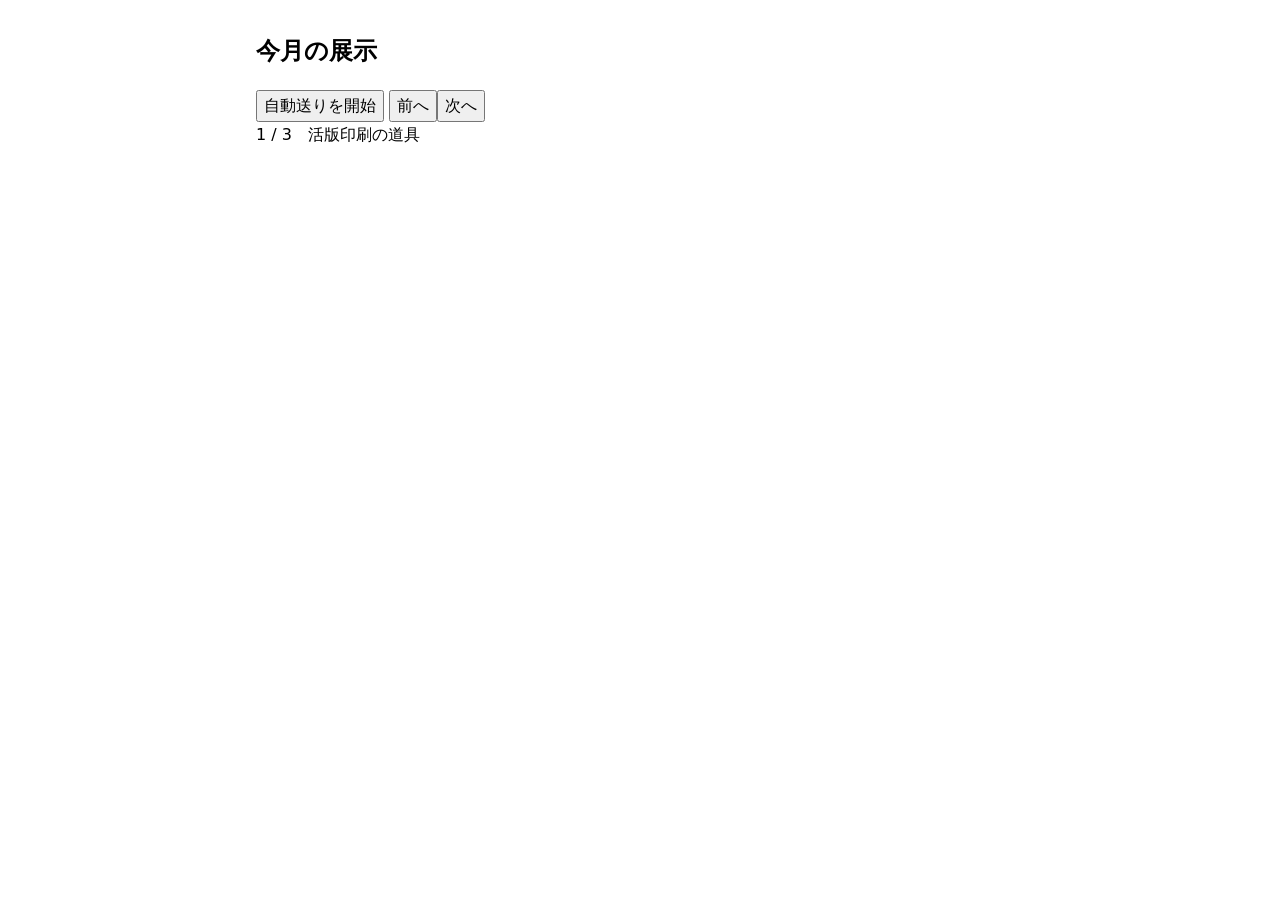
<file: .agents/skills/anything-frontend-art-direction/templates/carousel.html>
<!doctype html>
<html lang="ja">
<meta charset="utf-8">
<meta name="viewport" content="width=device-width, initial-scale=1">
<title>展示のお知らせ</title>
<style>
:root { font-family: system-ui, sans-serif; line-height: 1.6; }
body { max-inline-size: 48rem; margin: 2rem auto; padding-inline: 1rem; }
button, select, input { font: inherit; }
:focus-visible { outline: 3px solid currentColor; outline-offset: 3px; }

</style>
<body>
<section aria-label="分室の展示" aria-roledescription="カルーセル">
  <h1>今月の展示</h1>
  <button id="rotation">自動送りを開始</button>
  <button id="back">前へ</button><button id="forward">次へ</button>
  <div id="slide" aria-live="polite" aria-atomic="true"></div>
</section>
<script>
const topics = ['活版印刷の道具', '地図の描き方', '紙の見本帳'];
const area = document.querySelector('section');
const slide = document.querySelector('#slide');
const rotation = document.querySelector('#rotation');
const reduced = matchMedia('(prefers-reduced-motion: reduce)');
let position = 0;
let timer;
let waitingForExit = false;
function show(delta) {
  position = (position + delta + topics.length) % topics.length;
  slide.textContent = (position + 1) + ' / ' + topics.length + '　' + topics[position];
}
function stop() {
  clearInterval(timer);
  timer = undefined;
  waitingForExit = false;
  rotation.textContent = '自動送りを開始';
  slide.setAttribute('aria-live', 'polite');
}
function updatePreference() { stop(); rotation.disabled = reduced.matches; }
let stopOnClick = false;
rotation.addEventListener('pointerdown', () => { stopOnClick = timer !== undefined || waitingForExit; });
rotation.addEventListener('pointercancel', () => { stopOnClick = false; });
rotation.addEventListener('click', event => {
  const wasRunning = event.detail > 0 && stopOnClick;
  stopOnClick = false;
  if (timer !== undefined || waitingForExit || wasRunning) { stop(); return; }
  if (reduced.matches) return;
  if (area.matches(':hover')) {
    waitingForExit = true;
    rotation.textContent = '自動送りの開始を取り消す';
    return;
  }
  run();
});
function run() {
  waitingForExit = false;
  slide.setAttribute('aria-live', 'off');
  rotation.textContent = '自動送りを停止';
  timer = setInterval(() => show(1), 6000);
}
area.addEventListener('focusin', stop);
area.addEventListener('mouseenter', stop);
area.addEventListener('mouseleave', () => { if (waitingForExit && !reduced.matches) run(); });
reduced.addEventListener('change', updatePreference);
for (const [id, delta] of [['back', -1], ['forward', 1]]) {
  document.getElementById(id).addEventListener('click', () => { stop(); show(delta); });
}
updatePreference();
show(0);
</script>
</body>
</html>
</file>
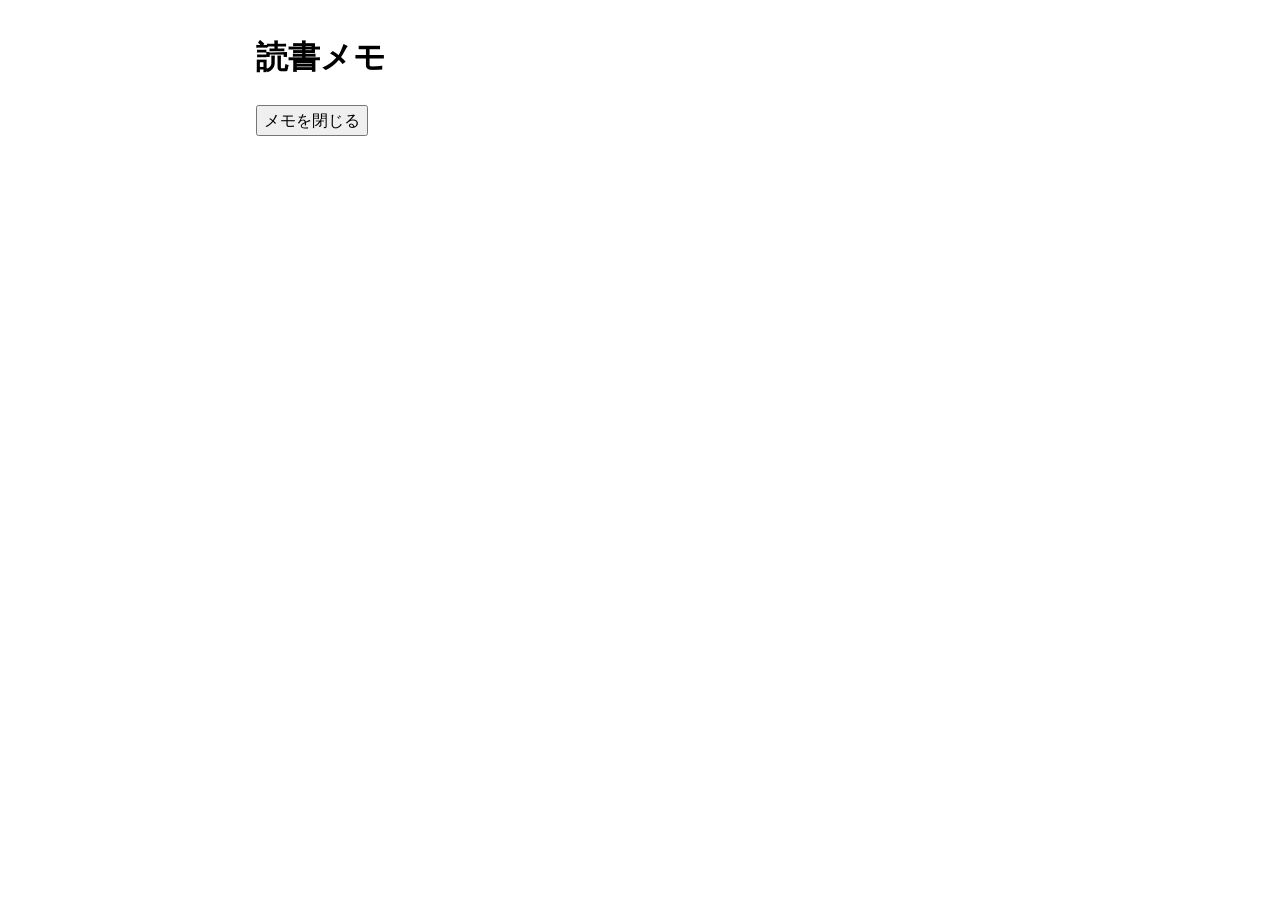
<file: .agents/skills/anything-frontend-art-direction/templates/dialog.html>
<!doctype html>
<html lang="ja">
<meta charset="utf-8">
<meta name="viewport" content="width=device-width, initial-scale=1">
<title>確認ダイアログ</title>
<style>
:root { font-family: system-ui, sans-serif; line-height: 1.6; }
body { max-inline-size: 48rem; margin: 2rem auto; padding-inline: 1rem; }
button, select, input { font: inherit; }
:focus-visible { outline: 3px solid currentColor; outline-offset: 3px; }
dialog::backdrop { background: rgb(20 26 36 / 60%); }
</style>
<body>
<h1>読書メモ</h1>
<button id="review" type="button">メモを閉じる</button>
<dialog id="decision" aria-labelledby="question">
  <h2 id="question">編集を終了しますか？</h2>
  <form method="dialog">
    <button value="stay" autofocus>編集を続ける</button>
    <button value="leave">終了する</button>
  </form>
</dialog>
<p role="status" id="outcome"></p>
<script>
const launch = document.querySelector('#review');
const box = document.querySelector('#decision');
launch.addEventListener('click', () => {
  box.returnValue = '';
  box.showModal();
});
box.addEventListener('close', () => {
  document.querySelector('#outcome').textContent =
    box.returnValue === 'leave' ? '編集を終了しました。' : '編集中です。';
});
</script>
</body>
</html>
</file>
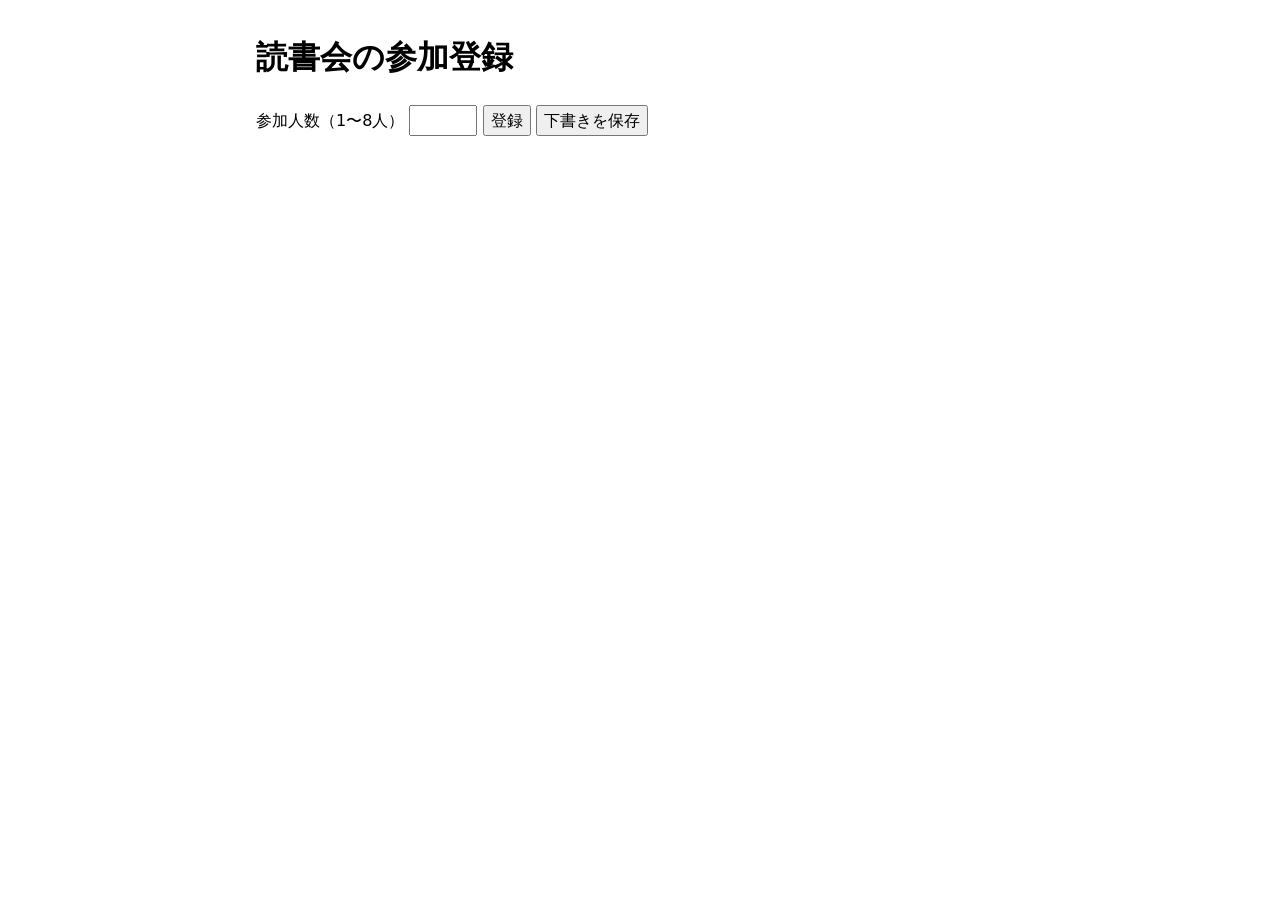
<file: .agents/skills/anything-frontend-art-direction/templates/form.html>
<!doctype html>
<html lang="ja">
<meta charset="utf-8">
<meta name="viewport" content="width=device-width, initial-scale=1">
<title>参加人数の登録</title>
<style>
:root { font-family: system-ui, sans-serif; line-height: 1.6; }
body { max-inline-size: 48rem; margin: 2rem auto; padding-inline: 1rem; }
button, select, input { font: inherit; }
:focus-visible { outline: 3px solid currentColor; outline-offset: 3px; }

</style>
<body>
<h1>読書会の参加登録</h1>
<form id="booking">
  <label for="people">参加人数（1〜8人）</label>
  <input id="people" name="people" type="number" min="1" max="8" required>
  <button name="intent" value="book">登録</button>
  <button name="intent" value="draft" formnovalidate>下書きを保存</button>
</form>
<p id="receipt" role="status"></p>
<script>
const booking = document.querySelector('#booking');
booking.addEventListener('submit', (event) => {
  event.preventDefault();
  const draft = event.submitter?.value === 'draft';
  const count = booking.elements.namedItem('people').value;
  document.querySelector('#receipt').textContent = draft
    ? '下書きを受け付けました。'
    : count + '人の登録を受け付けました。';
});
</script>
</body>
</html>
</file>
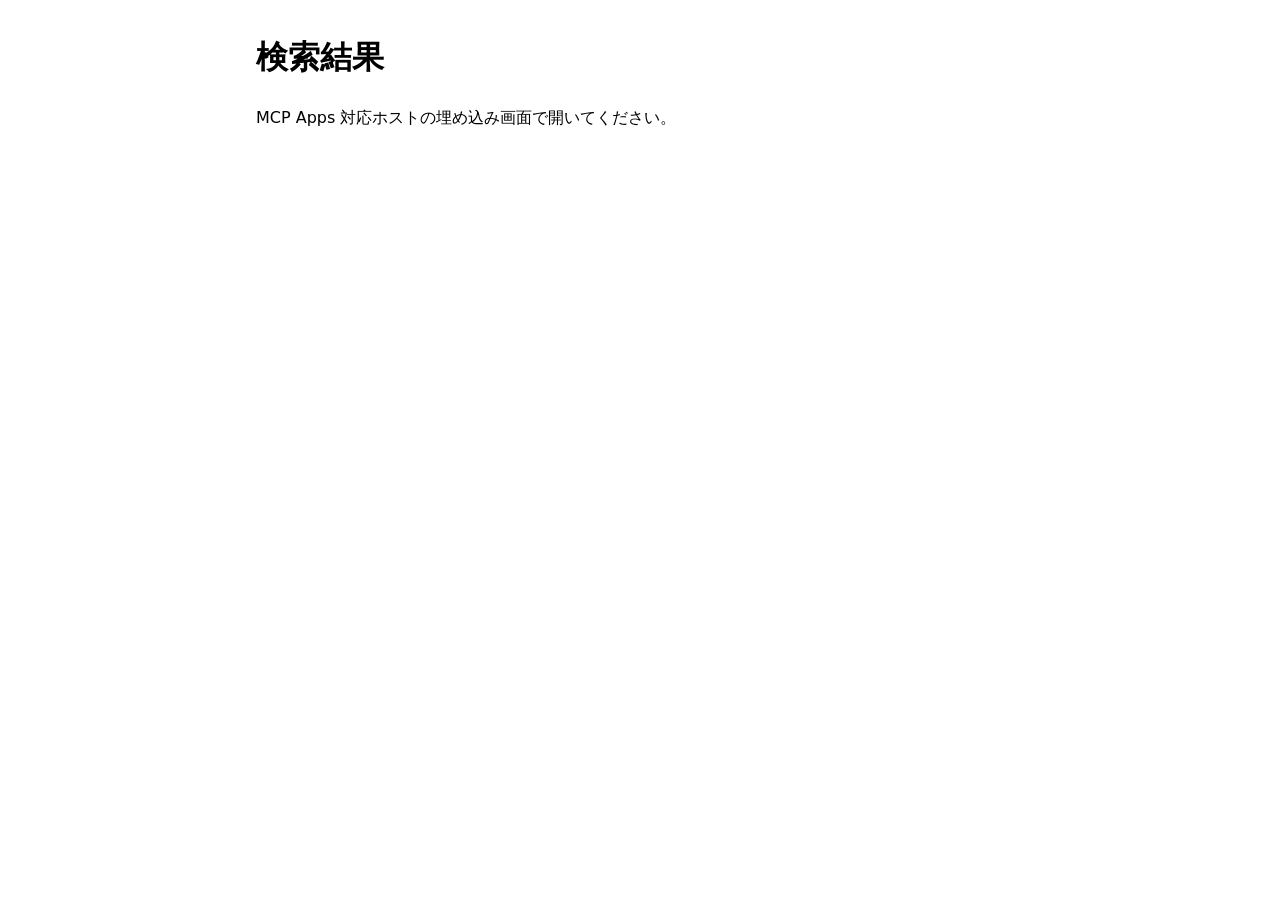
<file: .agents/skills/anything-frontend-art-direction/templates/mcp-summary.html>
<!doctype html>
<html lang="ja">
<meta charset="utf-8">
<meta name="viewport" content="width=device-width, initial-scale=1">
<title>ツールから届いた件数</title>
<style>
:root { font-family: system-ui, sans-serif; line-height: 1.6; }
body { max-inline-size: 48rem; margin: 2rem auto; padding-inline: 1rem; }
button, select, input { font: inherit; }
:focus-visible { outline: 3px solid currentColor; outline-offset: 3px; }

</style>
<body>
<h1>検索結果</h1>
<p id="summary" role="status">ツール結果を待っています。</p>
<script>
const panel = document.querySelector('#summary');
function start() {
  if (window.parent === window) {
    panel.textContent = 'MCP Apps 対応ホストの埋め込み画面で開いてください。';
    return;
  }
  const peer = window.parent;
  const version = '2026-01-26';
  const handshakeId = 'count-view-init';
  let ready = false;
  let peerOrigin;
  const timeout = setTimeout(() => {
    window.removeEventListener('message', receive);
    panel.textContent = 'ホストから応答がありません。';
  }, 10000);
  function receive(event) {
    const message = event.data;
    if (event.source !== peer || message?.jsonrpc !== '2.0') return;
    if (!ready) {
      if (message.id !== handshakeId) return;
      clearTimeout(timeout);
      if (message.error || message.result?.protocolVersion !== version) {
        window.removeEventListener('message', receive);
        panel.textContent = 'ホストと表示方式を合意できませんでした。';
        return;
      }
      ready = true;
      peerOrigin = event.origin;
      peer.postMessage({ jsonrpc: '2.0', method: 'ui/notifications/initialized', params: {} },
        peerOrigin === 'null' ? '*' : peerOrigin);
      return;
    }
    if (event.origin !== peerOrigin) return;
    if (message.method === 'ui/notifications/tool-cancelled') {
      panel.textContent = '検索を中止しました。';
      return;
    }
    if (message.method !== 'ui/notifications/tool-result') return;
    const count = message.params?.structuredContent?.count;
    panel.textContent = !message.params?.isError && Number.isSafeInteger(count) && count >= 0
      ? '見つかった資料は ' + count + ' 件です。'
      : '件数を確認できませんでした。';
  }
  window.addEventListener('message', receive);
  peer.postMessage({
    jsonrpc: '2.0', method: 'ui/initialize', id: handshakeId,
    params: { appCapabilities: {}, protocolVersion: version, appInfo: { name: 'result-count', version: '1.0.0' } }
  }, '*');
}
start();
</script>
</body>
</html>
</file>
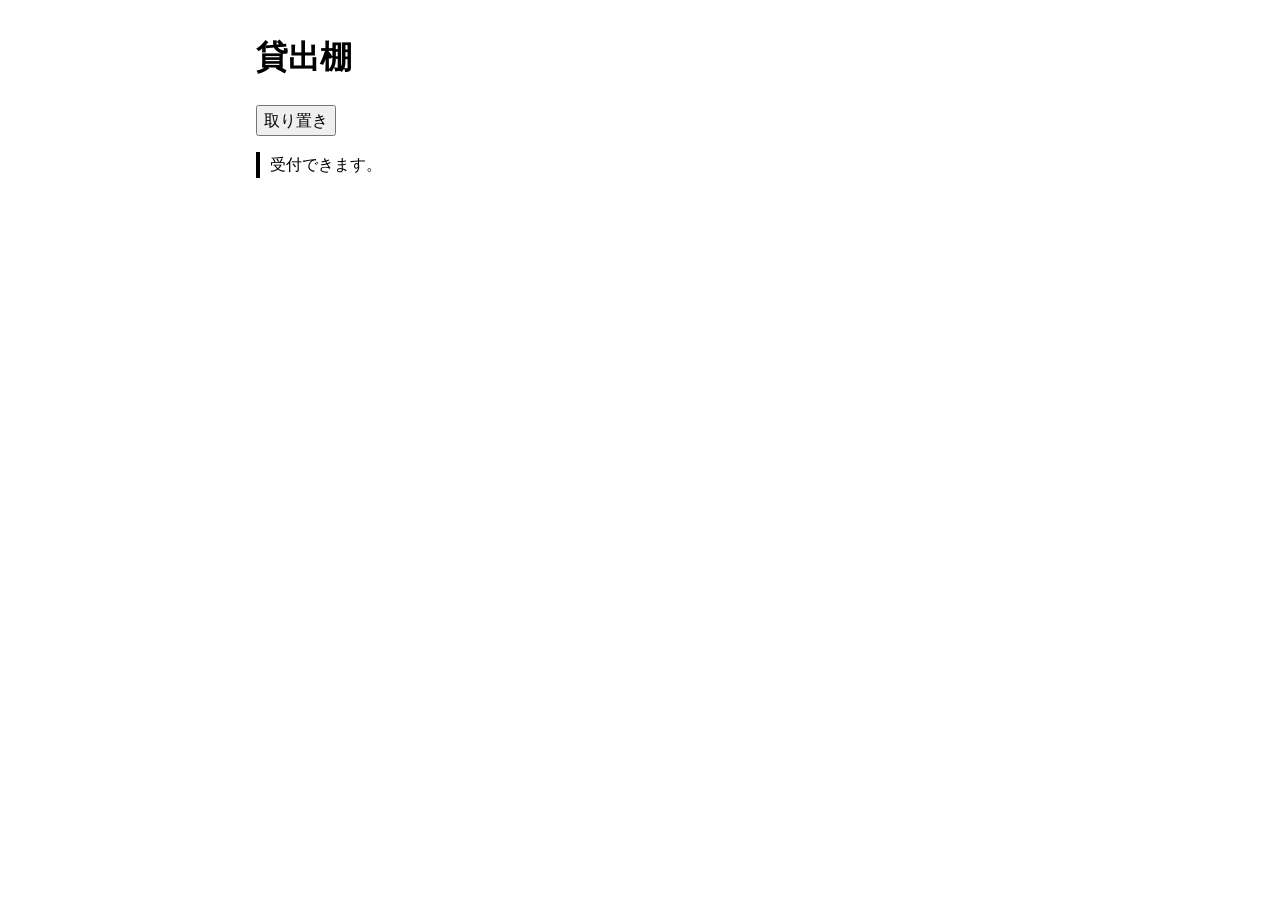
<file: .agents/skills/anything-frontend-art-direction/templates/motion.html>
<!doctype html>
<html lang="ja">
<meta charset="utf-8">
<meta name="viewport" content="width=device-width, initial-scale=1">
<title>状態の変化を伝える</title>
<style>
:root { font-family: system-ui, sans-serif; line-height: 1.6; }
body { max-inline-size: 48rem; margin: 2rem auto; padding-inline: 1rem; }
button, select, input { font: inherit; }
:focus-visible { outline: 3px solid currentColor; outline-offset: 3px; }
#shelf { border-inline-start: .25rem solid; padding-inline-start: .6rem; }
@media (prefers-reduced-motion: no-preference) {
  #shelf { transition: transform 160ms ease-out; }
  #shelf.held { transform: translateX(.3rem); }
}
</style>
<body>
<h1>貸出棚</h1>
<button id="hold" aria-pressed="false">取り置き</button>
<p id="shelf" role="status">受付できます。</p>
<script>
const hold = document.querySelector('#hold');
const shelf = document.querySelector('#shelf');
hold.addEventListener('click', () => {
  const active = hold.getAttribute('aria-pressed') === 'false';
  hold.setAttribute('aria-pressed', String(active));
  shelf.classList.toggle('held', active);
  shelf.textContent = active ? '取り置き中です。' : '受付できます。';
});
</script>
</body>
</html>
</file>
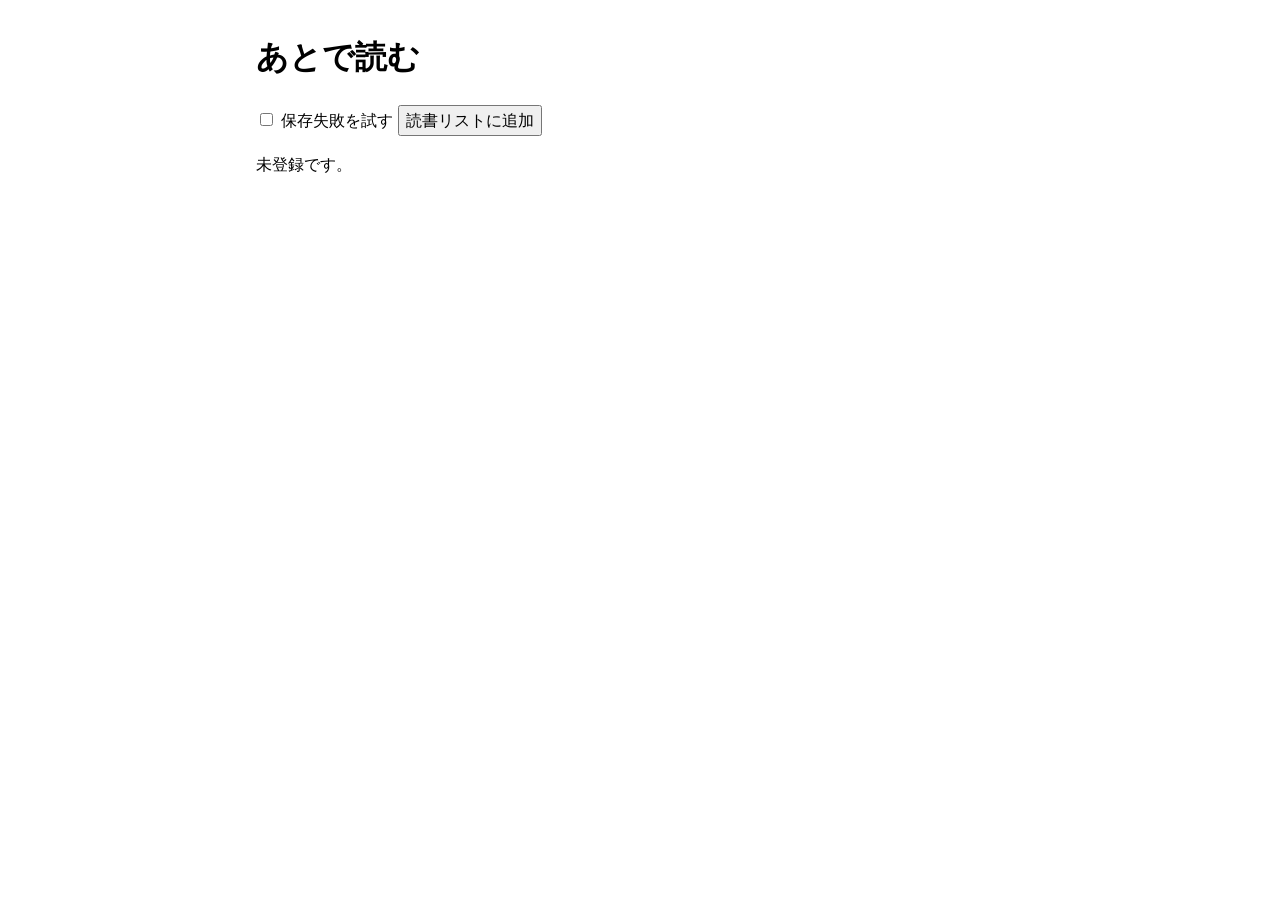
<file: .agents/skills/anything-frontend-art-direction/templates/optimistic.html>
<!doctype html>
<html lang="ja">
<meta charset="utf-8">
<meta name="viewport" content="width=device-width, initial-scale=1">
<title>取り消し可能な先行表示</title>
<style>
:root { font-family: system-ui, sans-serif; line-height: 1.6; }
body { max-inline-size: 48rem; margin: 2rem auto; padding-inline: 1rem; }
button, select, input { font: inherit; }
:focus-visible { outline: 3px solid currentColor; outline-offset: 3px; }

</style>
<body>
<h1>あとで読む</h1>
<label><input type="checkbox" id="offline"> 保存失敗を試す</label>
<button id="mark" aria-pressed="false">読書リストに追加</button>
<p id="result" role="status">未登録です。</p>
<script>
const mark = document.querySelector('#mark');
const result = document.querySelector('#result');
let committed = false;
function render(value) {
  mark.setAttribute('aria-pressed', String(value));
}
function save(desired, fail) {
  return new Promise((resolve, reject) => setTimeout(() => {
    if (fail) reject(new Error('保存失敗'));
    else resolve(desired);
  }, 250));
}
mark.addEventListener('click', async () => {
  if (mark.getAttribute('aria-disabled') === 'true') return;
  const desired = !committed;
  mark.setAttribute('aria-disabled', 'true');
  render(desired);
  result.textContent = '保存しています。';
  try {
    committed = await save(desired, document.querySelector('#offline').checked);
    result.textContent = committed ? '登録しました。' : '登録を解除しました。';
  } catch {
    render(committed);
    result.textContent = '保存に失敗しました。元の状態に戻しました。';
  } finally { mark.removeAttribute('aria-disabled'); }
});
</script>
</body>
</html>
</file>
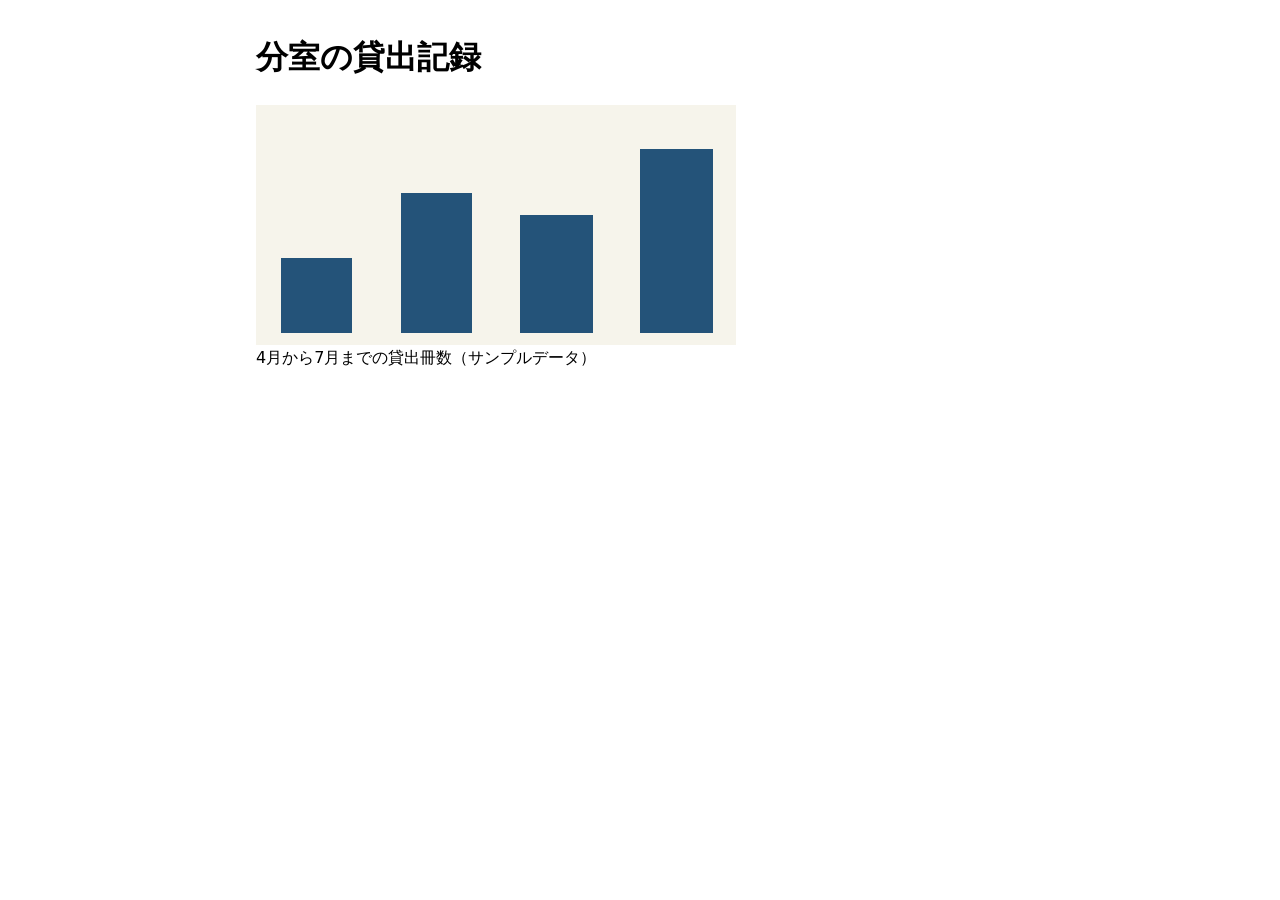
<file: .agents/skills/anything-frontend-art-direction/templates/responsive-image.html>
<!doctype html>
<html lang="ja">
<meta charset="utf-8">
<meta name="viewport" content="width=device-width, initial-scale=1">
<title>貸出数の推移</title>
<style>
:root { font-family: system-ui, sans-serif; line-height: 1.6; }
body { max-inline-size: 48rem; margin: 2rem auto; padding-inline: 1rem; }
button, select, input { font: inherit; }
:focus-visible { outline: 3px solid currentColor; outline-offset: 3px; }
figure { margin: 0; } img { display: block; width: min(100%, 480px); height: auto; }
</style>
<body>
<h1>分室の貸出記録</h1>
<figure>
  <img src="assets/circulation-240.png"
       srcset="assets/circulation-240.png 240w, assets/circulation-480.png 480w"
       sizes="(max-width: 512px) calc(100vw - 2rem), 480px"
       width="480" height="240" alt="4月4冊、5月7冊、6月6冊、7月9冊。">
  <figcaption>4月から7月までの貸出冊数（サンプルデータ）</figcaption>
</figure>
</body>
</html>
</file>
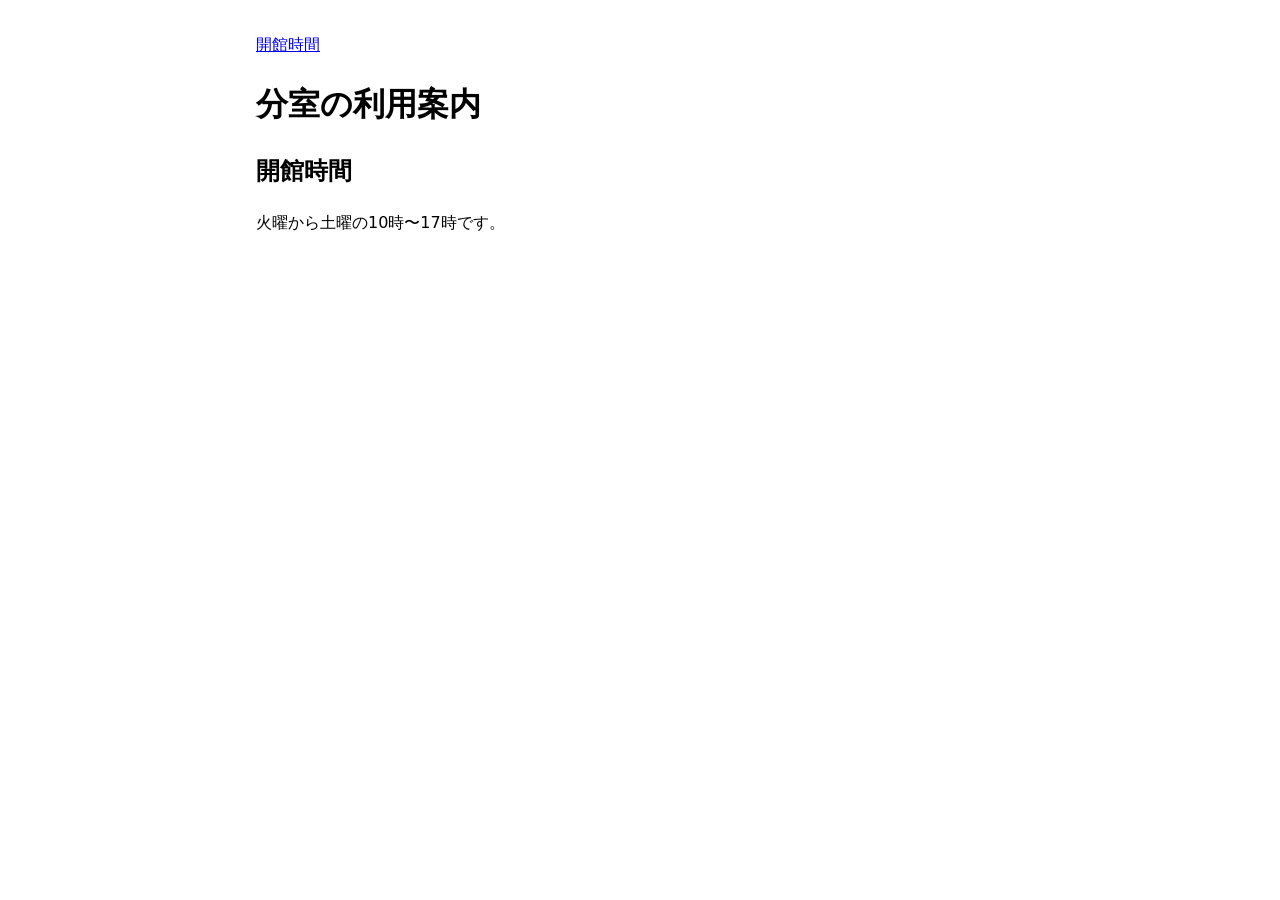
<file: .agents/skills/anything-frontend-art-direction/templates/skip-link.html>
<!doctype html>
<html lang="ja">
<meta charset="utf-8">
<meta name="viewport" content="width=device-width, initial-scale=1">
<title>本文への移動</title>
<style>
:root { font-family: system-ui, sans-serif; line-height: 1.6; }
body { max-inline-size: 48rem; margin: 2rem auto; padding-inline: 1rem; }
button, select, input { font: inherit; }
:focus-visible { outline: 3px solid currentColor; outline-offset: 3px; }
.skip { position: absolute; inset: .5rem auto auto .5rem; background: Canvas; color: CanvasText; padding: .4rem; }
.skip:not(:focus) { clip-path: inset(50%); inline-size: 1px; block-size: 1px; overflow: hidden; }
</style>
<body>
<a class="skip" href="#article">本文へ移動</a>
<header><nav aria-label="目次"><a href="#hours">開館時間</a></nav></header>
<main id="article" tabindex="-1">
  <h1>分室の利用案内</h1>
  <h2 id="hours">開館時間</h2><p>火曜から土曜の10時〜17時です。</p>
</main>
</body>
</html>
</file>
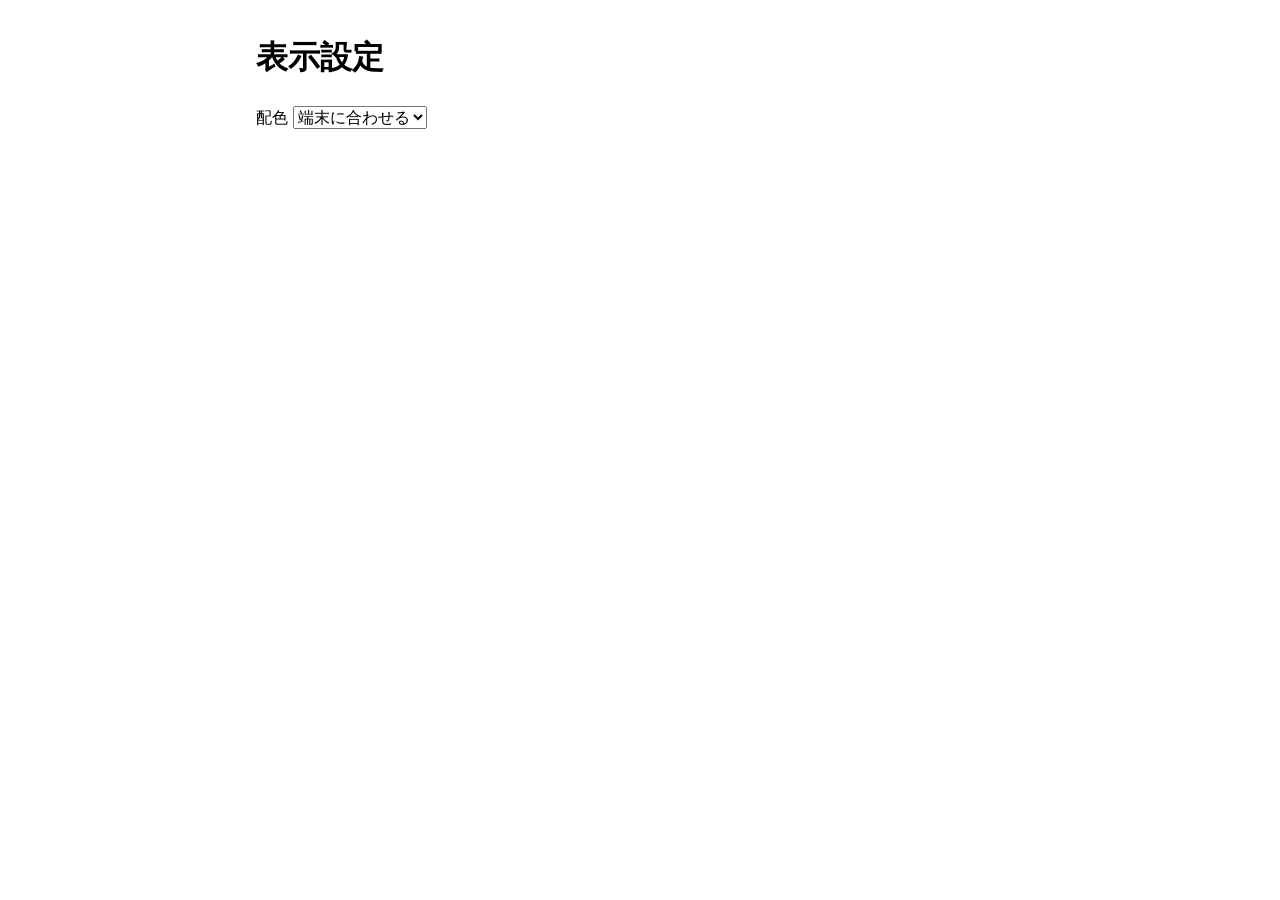
<file: .agents/skills/anything-frontend-art-direction/templates/theme.html>
<!doctype html>
<html lang="ja">
<meta charset="utf-8">
<meta name="viewport" content="width=device-width, initial-scale=1">
<title>配色の選択</title>
<style>
:root { font-family: system-ui, sans-serif; line-height: 1.6; }
body { max-inline-size: 48rem; margin: 2rem auto; padding-inline: 1rem; }
button, select, input { font: inherit; }
:focus-visible { outline: 3px solid currentColor; outline-offset: 3px; }
:root { color-scheme: light dark; background: Canvas; color: CanvasText; }
</style>
<body>
<h1>表示設定</h1>
<label for="palette">配色</label>
<select id="palette"><option value="normal">端末に合わせる</option>
  <option value="light">ライト</option><option value="dark">ダーク</option></select>
<script>
const palette = document.querySelector('#palette');
palette.addEventListener('change', () => {
  const style = document.documentElement.style;
  if (palette.value === 'normal') style.removeProperty('color-scheme');
  else style.colorScheme = palette.value;
});
</script>
</body>
</html>
</file>
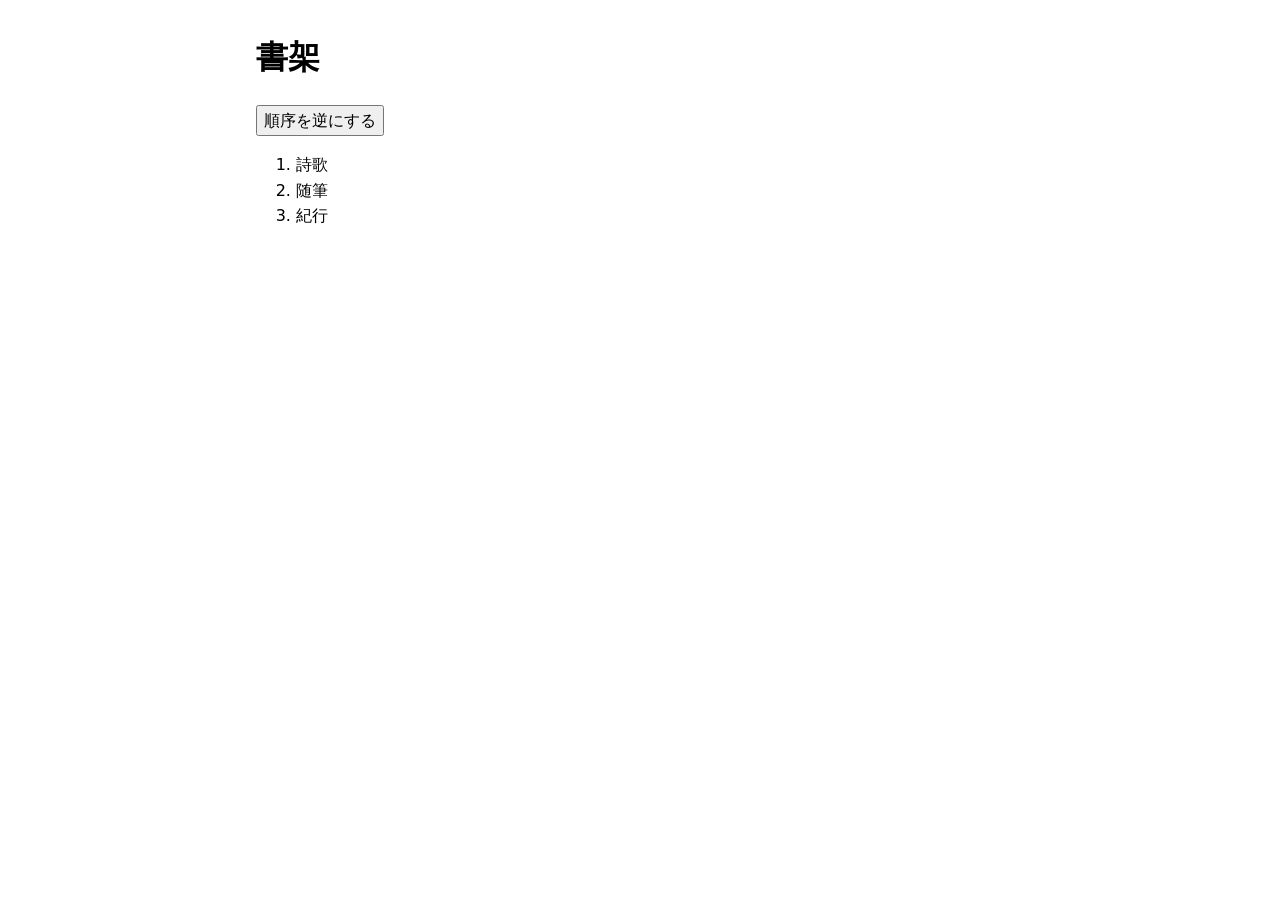
<file: .agents/skills/anything-frontend-art-direction/templates/view-transition.html>
<!doctype html>
<html lang="ja">
<meta charset="utf-8">
<meta name="viewport" content="width=device-width, initial-scale=1">
<title>一覧の並べ替え</title>
<style>
:root { font-family: system-ui, sans-serif; line-height: 1.6; }
body { max-inline-size: 48rem; margin: 2rem auto; padding-inline: 1rem; }
button, select, input { font: inherit; }
:focus-visible { outline: 3px solid currentColor; outline-offset: 3px; }

</style>
<body>
<h1>書架</h1>
<button id="reverse">順序を逆にする</button>
<ol id="shelves"><li>詩歌</li><li>随筆</li><li>紀行</li></ol>
<script>
const order = document.querySelector('#shelves');
const reverse = document.querySelector('#reverse');
const preference = matchMedia('(prefers-reduced-motion: reduce)');
reverse.addEventListener('click', async () => {
  if (reverse.getAttribute('aria-disabled') === 'true') return;
  const reorder = () => order.replaceChildren(...Array.from(order.children).reverse());
  if (preference.matches || typeof document.startViewTransition !== 'function') {
    reorder();
    return;
  }
  reverse.setAttribute('aria-disabled', 'true');
  try { await document.startViewTransition(reorder).finished; }
  finally { reverse.removeAttribute('aria-disabled'); }
});
</script>
</body>
</html>
</file>
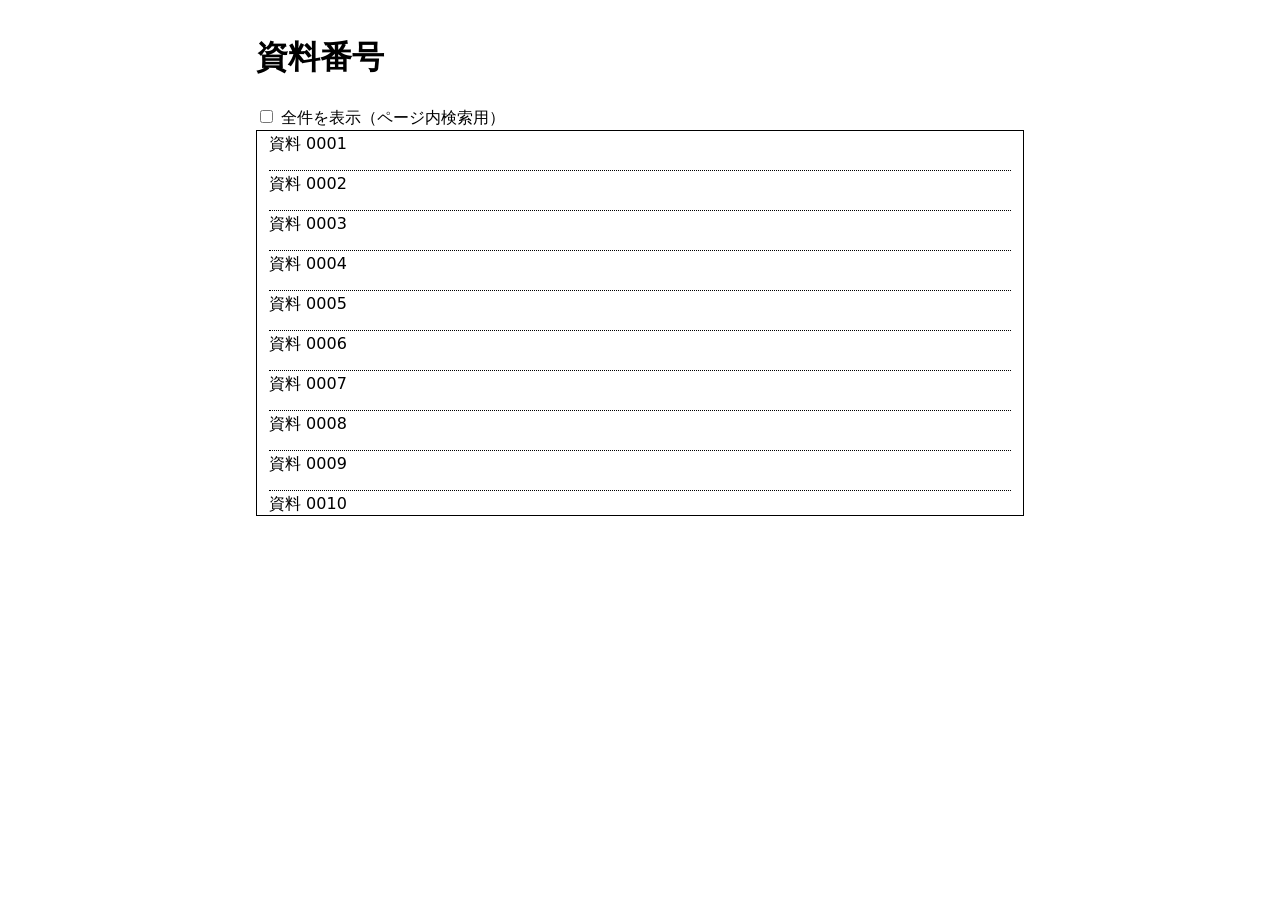
<file: .agents/skills/anything-frontend-art-direction/templates/virtual-list.html>
<!doctype html>
<html lang="ja">
<meta charset="utf-8">
<meta name="viewport" content="width=device-width, initial-scale=1">
<title>資料番号の一覧</title>
<style>
:root { font-family: system-ui, sans-serif; line-height: 1.6; }
body { max-inline-size: 48rem; margin: 2rem auto; padding-inline: 1rem; }
button, select, input { font: inherit; }
:focus-visible { outline: 3px solid currentColor; outline-offset: 3px; }
#viewport { block-size: min(60vh, 24rem); overflow: auto; border: 1px solid; overflow-anchor: none; }
#rows { margin: 0; padding-inline: .75rem; list-style: none; }
#measure, #rows li { box-sizing: border-box; display: block; min-block-size: 2.5rem; white-space: nowrap; border-block-end: 1px dotted; }
#measure { position: absolute; visibility: hidden; pointer-events: none; }
</style>
<body>
<h1>資料番号</h1>
<label><input type="checkbox" id="whole"> 全件を表示（ページ内検索用）</label>
<div id="viewport" tabindex="0" role="region" aria-label="資料番号の一覧">
  <span id="measure" aria-hidden="true">資料 0000</span>
  <ol id="rows" role="list"></ol>
</div>
<script>
const total = 1000;
const measure = document.querySelector('#measure');
const viewport = document.querySelector('#viewport');
const rows = document.querySelector('#rows');
const whole = document.querySelector('#whole');
let lastRange = '';
function draw() {
  const rowHeight = measure.getBoundingClientRect().height;
  const first = whole.checked ? 0 : Math.max(0, Math.floor(viewport.scrollTop / rowHeight) - 3);
  const until = whole.checked ? total : Math.min(total, Math.ceil((viewport.scrollTop + viewport.clientHeight) / rowHeight) + 3);
  const key = [first, until, rowHeight, whole.checked].join('/');
  if (key === lastRange) return;
  lastRange = key;
  const group = document.createDocumentFragment();
  for (let i = first; i < until; i++) {
    const entry = document.createElement('li');
    entry.textContent = '資料 ' + String(i + 1).padStart(4, '0');
    entry.setAttribute('aria-posinset', String(i + 1));
    entry.setAttribute('aria-setsize', String(total));
    group.append(entry);
  }
  rows.style.paddingBlockStart = first * rowHeight + 'px';
  rows.style.paddingBlockEnd = (total - until) * rowHeight + 'px';
  rows.replaceChildren(group);
}
whole.addEventListener('change', draw);
viewport.addEventListener('scroll', draw, { passive: true });
const resize = new ResizeObserver(draw);
resize.observe(viewport);
resize.observe(measure);
draw();
</script>
</body>
</html>
</file>
